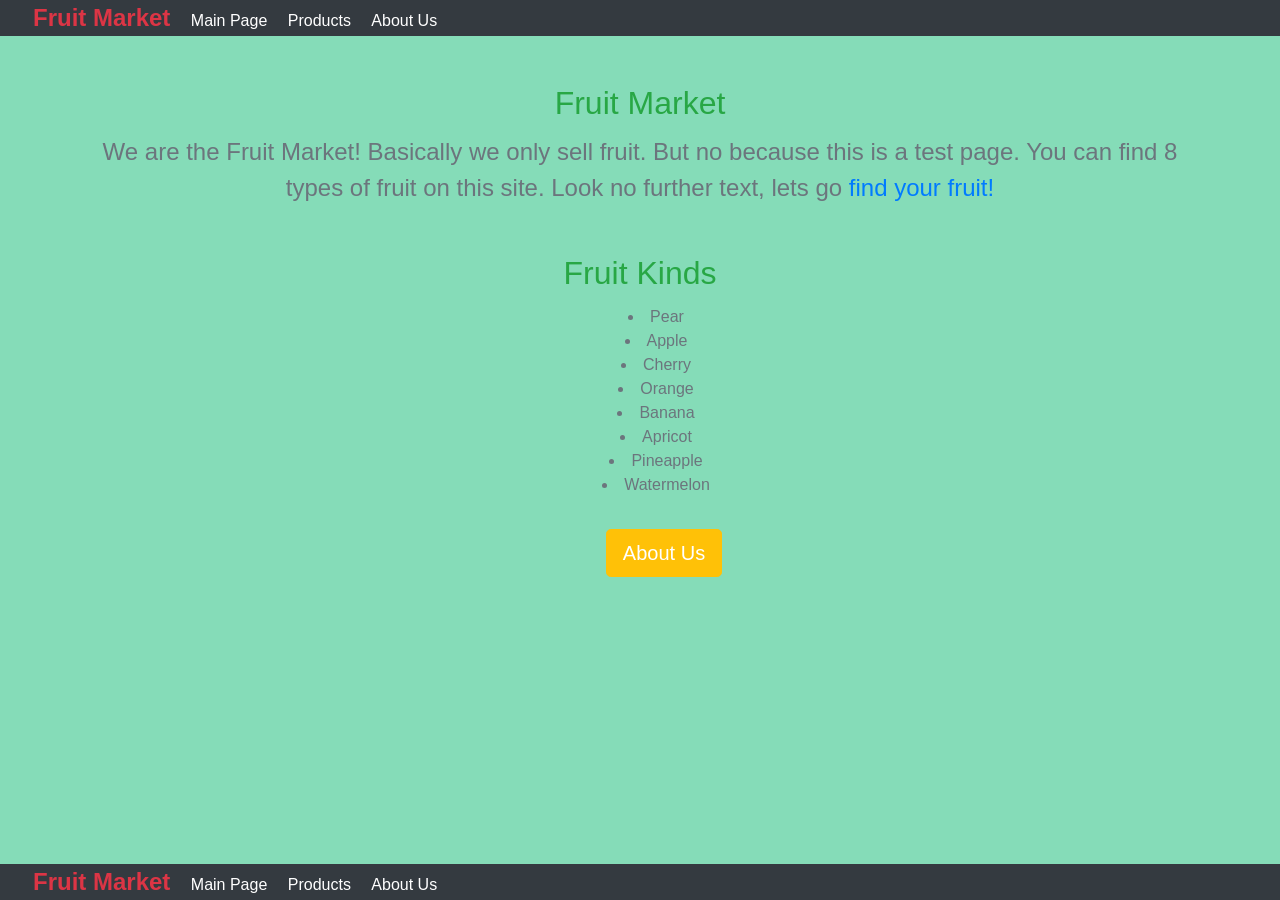
<file: index.html>
<!doctype html>
<html lang="en">
  <head>
    <!-- Required meta tags -->
    <meta charset="utf-8">
    <meta name="viewport" content="width=device-width, initial-scale=1, shrink-to-fit=no">

    <!-- Bootstrap CSS -->
    <link rel="stylesheet" href="https://cdn.jsdelivr.net/npm/bootstrap@4.5.3/dist/css/bootstrap.min.css" integrity="sha384-TX8t27EcRE3e/ihU7zmQxVncDAy5uIKz4rEkgIXeMed4M0jlfIDPvg6uqKI2xXr2" crossorigin="anonymous">
    <link rel="stylesheet" href="style.css">

    <title>Fruit Market</title>
  </head>
  <body class="greenback">
    <!-- Header - Start -->
    <div class="container.fluid bg-dark">
        <div class="row mr-auto text-left ">
            <div class="col pl-5">
                <a href="index.html" class="text-danger font-weight-bold font24">Fruit Market</a>
                <a href="index.html" class="text-white font16 pl-3">Main Page</a>
                <a href="products.html" class="text-white font16 pl-3">Products</a>
                <a href="about-us.html" class="text-white font16 pl-3">About Us</a>
                </div>
        </div>
    </div>
    <!-- Header - End -->

    <!-- Main - Start -->
    <section class="container text-center">
      <article class="row">
        <div class="col-12 mt-5 text-success">
          <h2>Fruit Market</h2>
        </div>
        <div class="col-12 mt-1 text-secondary font24">We are the Fruit Market! Basically we only sell fruit. But no because this is a test page. You can find 8 types of fruit on this site. Look no further text, lets go <a href="products.html" class="text-primary">find your fruit!</a></div>
        <div class="col-12 mt-5 text-success">
          <h2>Fruit Kinds</h2>
        </div>
        <div class="col-12 mt-1 text-secondary font16">
          <ul>
            <li>Pear</li>
            <li>Apple</li>
            <li>Cherry</li>
            <li>Orange</li>
            <li>Banana</li>
            <li>Apricot</li>
            <li>Pineapple</li>
            <li>Watermelon</li>
          </ul>
        </div>
        <div class="col-12 ml-4 mr-auto mt-3">
          <button type="button" class="btn btn-warning btn-lg"><a class="text-white" href="about-us.html">About Us</a></button>
        </div>
      </article>
    </section>
    <!-- Main - End -->

    <!-- Footer - Start-->
      <!-- Navbar - Start -->
      <nav class="container.fluid bg-dark fixed-bottom">
        <div class="row mr-auto text-left ">
            <div class="col pl-5">
                <a href="index.html" class="text-danger font-weight-bold font24">Fruit Market</a>
                <a href="index.html" class="text-white font16 pl-3">Main Page</a>
                <a href="products.html" class="text-white font16 pl-3">Products</a>
                <a href="about-us.html" class="text-white font16 pl-3">About Us</a>
                </div>
        </div>
      </nav>
      <!-- Navbar - End-->
    <!-- Footer - End -->

    <!-- Optional JavaScript; choose one of the two! -->

    <!-- Option 1: jQuery and Bootstrap Bundle (includes Popper) -->
    <script src="https://code.jquery.com/jquery-3.5.1.slim.min.js" integrity="sha384-DfXdz2htPH0lsSSs5nCTpuj/zy4C+OGpamoFVy38MVBnE+IbbVYUew+OrCXaRkfj" crossorigin="anonymous"></script>
    <script src="https://cdn.jsdelivr.net/npm/bootstrap@4.5.3/dist/js/bootstrap.bundle.min.js" integrity="sha384-ho+j7jyWK8fNQe+A12Hb8AhRq26LrZ/JpcUGGOn+Y7RsweNrtN/tE3MoK7ZeZDyx" crossorigin="anonymous"></script>

    <!-- Option 2: jQuery, Popper.js, and Bootstrap JS
    <script src="https://code.jquery.com/jquery-3.5.1.slim.min.js" integrity="sha384-DfXdz2htPH0lsSSs5nCTpuj/zy4C+OGpamoFVy38MVBnE+IbbVYUew+OrCXaRkfj" crossorigin="anonymous"></script>
    <script src="https://cdn.jsdelivr.net/npm/popper.js@1.16.1/dist/umd/popper.min.js" integrity="sha384-9/reFTGAW83EW2RDu2S0VKaIzap3H66lZH81PoYlFhbGU+6BZp6G7niu735Sk7lN" crossorigin="anonymous"></script>
    <script src="https://cdn.jsdelivr.net/npm/bootstrap@4.5.3/dist/js/bootstrap.min.js" integrity="sha384-w1Q4orYjBQndcko6MimVbzY0tgp4pWB4lZ7lr30WKz0vr/aWKhXdBNmNb5D92v7s" crossorigin="anonymous"></script>
    -->
  </body>
</html>
</file>
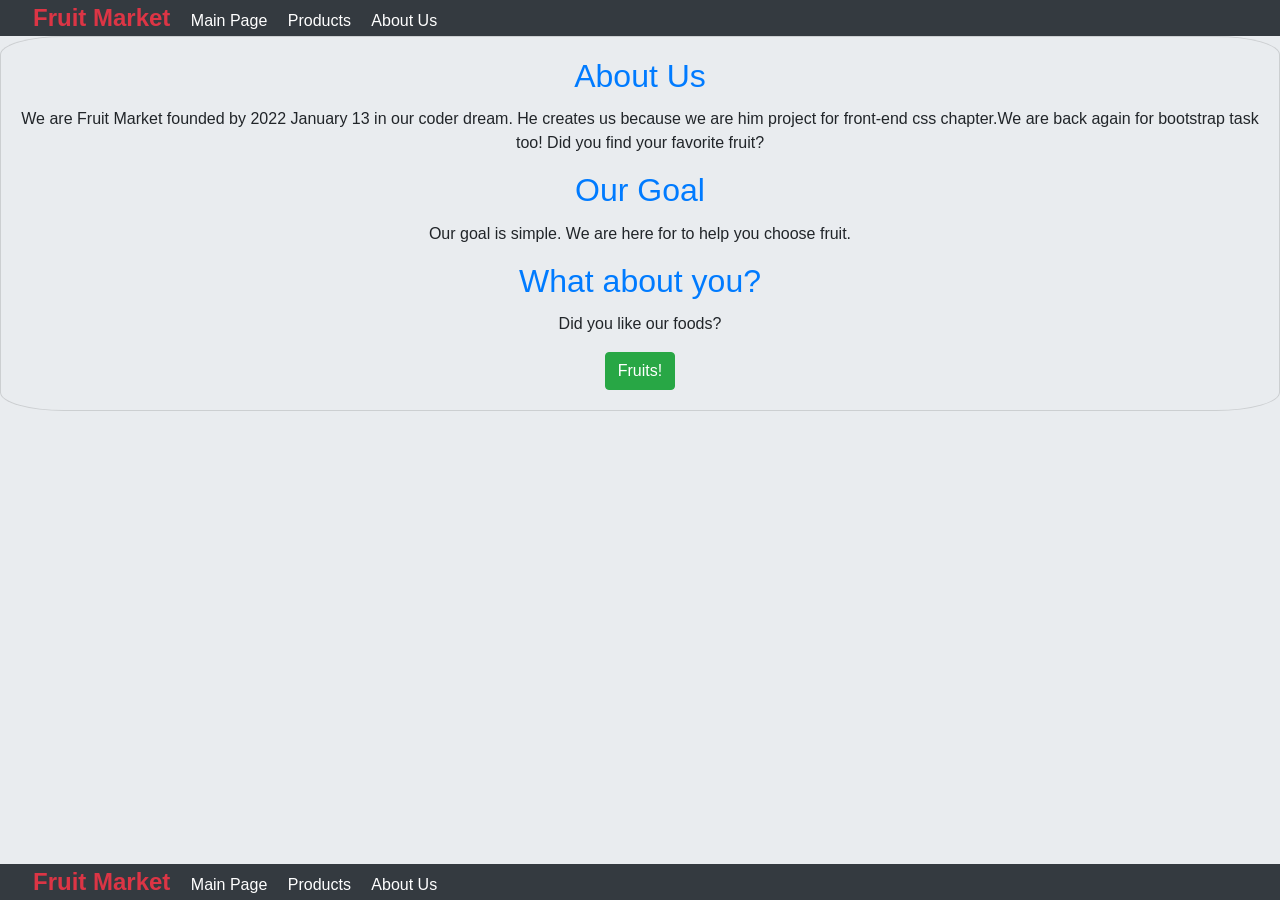
<file: about-us.html>
<!doctype html>
<html lang="en">
  <head>
    <!-- Required meta tags -->
    <meta charset="utf-8">
    <meta name="viewport" content="width=device-width, initial-scale=1, shrink-to-fit=no">

    <!-- Bootstrap CSS -->
    <link rel="stylesheet" href="https://cdn.jsdelivr.net/npm/bootstrap@4.5.3/dist/css/bootstrap.min.css" integrity="sha384-TX8t27EcRE3e/ihU7zmQxVncDAy5uIKz4rEkgIXeMed4M0jlfIDPvg6uqKI2xXr2" crossorigin="anonymous">
    <link rel="stylesheet" href="style.css">

    <title>Fruit Market</title>
  </head>
  <body style="background-color: #E9ECEF;">
    <!-- Header - Start -->
    <div class="container.fluid bg-dark">
        <div class="row mr-auto text-left ">
            <div class="col pl-5">
                <a href="index.html" class="text-danger font-weight-bold font24">Fruit Market</a>
                <a href="index.html" class="text-white font16 pl-3">Main Page</a>
                <a href="products.html" class="text-white font16 pl-3">Products</a>
                <a href="about-us.html" class="text-white font16 pl-3">About Us</a>
                </div>
        </div>
    </div>
    <!-- Header - End -->

    <!-- Main - Start -->
    <div class="card text-center" style="background-color: #E9ECEF;">
        <div class="card-body">
          <h2 class="card-title text-primary">About Us</h2>
          <p class="card-text">We are Fruit Market founded by 2022 January 13 in our coder dream. He creates us because we are him project for front-end css chapter.We are back again for bootstrap task too! Did you find your favorite fruit?</p>
          <h2 class="card-title text-primary">Our Goal</h2>
          <p class="card-text">Our goal is simple. We are here for to help you choose fruit.</p>
          <h2 class="card-title text-primary">What about you?</h2>
          <p class="card-text">Did you like our foods?</p>
          <a href="products.html" class="btn btn-success">Fruits!</a>
        </div>
      </div>
    <!-- Main - End -->

    <!-- Footer - Start-->
      <!-- Navbar - Start -->
      <nav class="container.fluid bg-dark fixed-bottom">
        <div class="row mr-auto text-left">
            <div class="col pl-5">
                <a href="index.html" class="text-danger font-weight-bold font24">Fruit Market</a>
                <a href="index.html" class="text-white font16 pl-3">Main Page</a>
                <a href="products.html" class="text-white font16 pl-3">Products</a>
                <a href="about-us.html" class="text-white font16 pl-3">About Us</a>
                </div>
        </div>
      </nav>
      <!-- Navbar - End-->
    <!-- Footer - End -->

    <!-- Optional JavaScript; choose one of the two! -->

    <!-- Option 1: jQuery and Bootstrap Bundle (includes Popper) -->
    <script src="https://code.jquery.com/jquery-3.5.1.slim.min.js" integrity="sha384-DfXdz2htPH0lsSSs5nCTpuj/zy4C+OGpamoFVy38MVBnE+IbbVYUew+OrCXaRkfj" crossorigin="anonymous"></script>
    <script src="https://cdn.jsdelivr.net/npm/bootstrap@4.5.3/dist/js/bootstrap.bundle.min.js" integrity="sha384-ho+j7jyWK8fNQe+A12Hb8AhRq26LrZ/JpcUGGOn+Y7RsweNrtN/tE3MoK7ZeZDyx" crossorigin="anonymous"></script>

    <!-- Option 2: jQuery, Popper.js, and Bootstrap JS
    <script src="https://code.jquery.com/jquery-3.5.1.slim.min.js" integrity="sha384-DfXdz2htPH0lsSSs5nCTpuj/zy4C+OGpamoFVy38MVBnE+IbbVYUew+OrCXaRkfj" crossorigin="anonymous"></script>
    <script src="https://cdn.jsdelivr.net/npm/popper.js@1.16.1/dist/umd/popper.min.js" integrity="sha384-9/reFTGAW83EW2RDu2S0VKaIzap3H66lZH81PoYlFhbGU+6BZp6G7niu735Sk7lN" crossorigin="anonymous"></script>
    <script src="https://cdn.jsdelivr.net/npm/bootstrap@4.5.3/dist/js/bootstrap.min.js" integrity="sha384-w1Q4orYjBQndcko6MimVbzY0tgp4pWB4lZ7lr30WKz0vr/aWKhXdBNmNb5D92v7s" crossorigin="anonymous"></script>
    -->
  </body>
</html>
</file>
<file: style.css>
.font24{
    font-size: 24px;
}
.font16{
    font-size: 16px;
}
ul {
    list-style-type: disc !important;
    padding-left: 1em !important;
    margin-left: 1em;
  }
li {
  list-style-position: inside;
}
.wheatback{
  background-color: wheat;
}
.greenback{
  background-color: #85DCB8;
}
.blueback{
  background-color: #659DBD;
}
.card{
  border-radius: 5%;
}
.imgradius{
  border-top-left-radius: 5%;
  border-top-right-radius: 5%;
}
</file>
